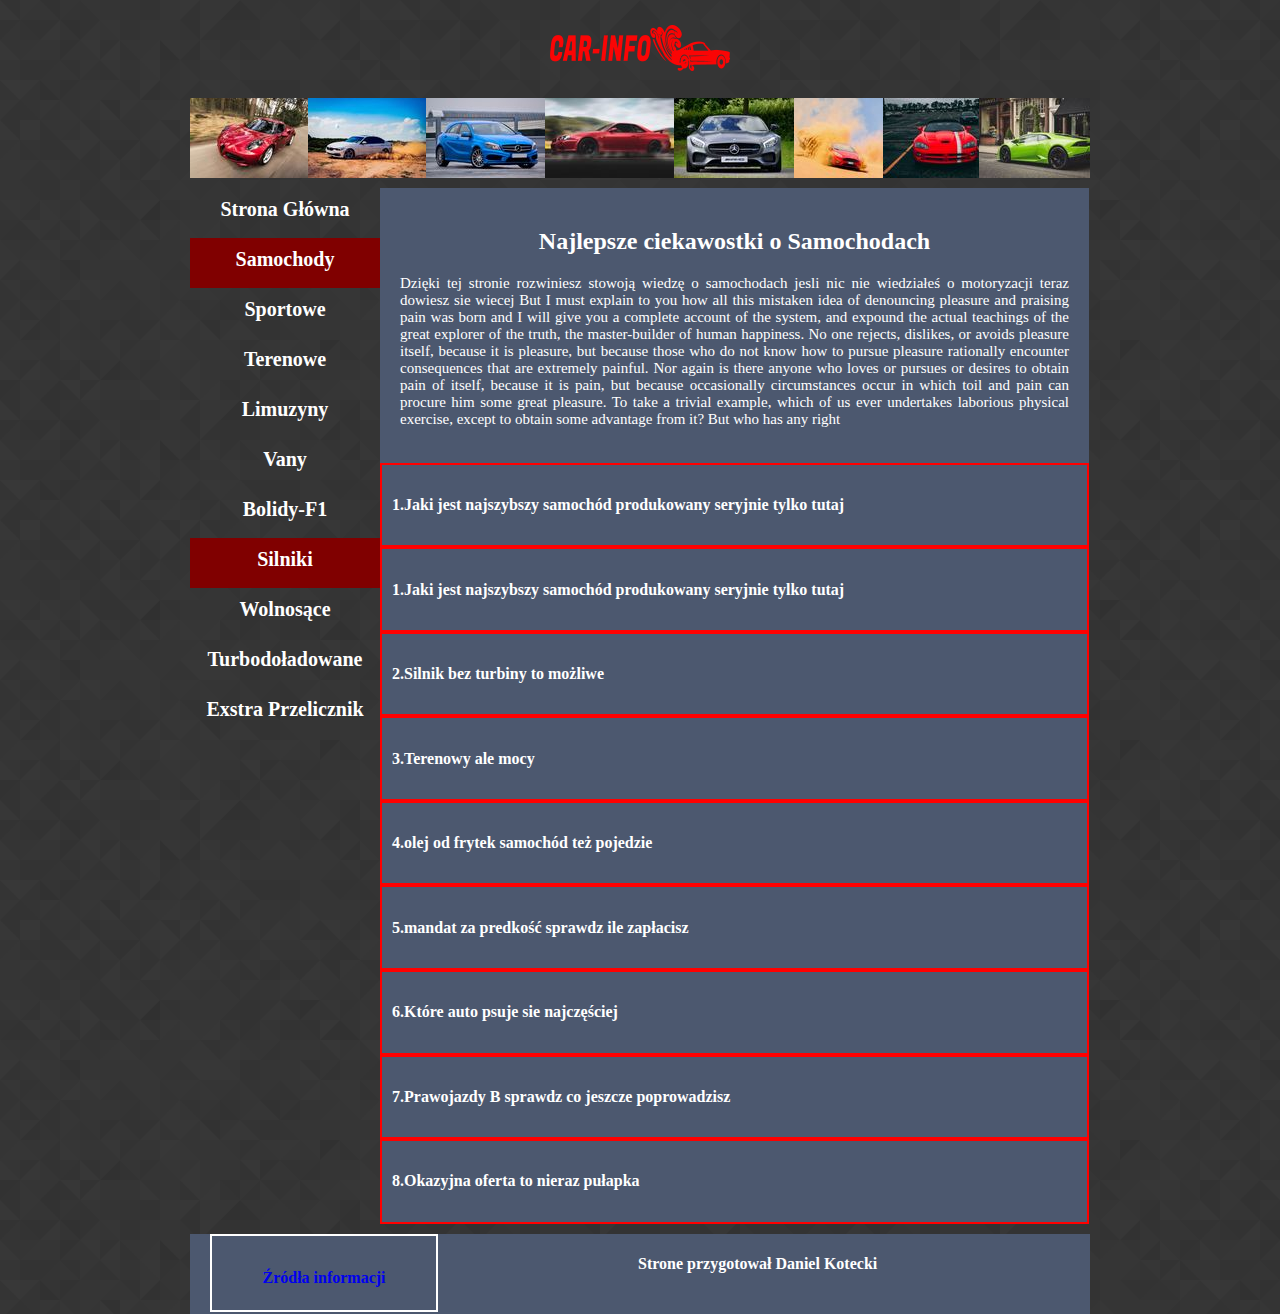
<file: Index.html>
<!doctype html>
<html>
	<head>
		<meta charset="UTF-8">
		<title>CAR_INFO</title>
          <link rel="stylesheet" href="./css/styl.css">
	</head>
	<body>
		<div id="header">
			<img  id="l1"src="./Logo1.png" alt="">
    </div>
			<div id="obrazek">

      </div>
			<div id="box">


      <div id="menuL">
				<a href="./Index.html">	<div class="op">Strona Główna </div></a>
					<div class="Nop">Samochody</div>
				<a href="./Sportowe.html">	<div class="op">Sportowe</div></a>
			<a href="./Terenowe.html">		<div class="op">Terenowe</div></a>
			<a href="./Limuzyny.html">		<div class="op">Limuzyny</div></a>
			<a href="./Van.html">	<div class="op">Vany</div></a>
			<a href="./BolidyF1.html">	<div class="op">Bolidy-F1</div></a>
			<div class="Nop">Silniki</div>
			<a href="./SilnikiWolnosące.html">		<div class="op">Wolnosące</div></a>
			<a href="./SilnikiTurbodoładowane.html">		<div class="op">Turbodoładowane</div></a>
				<a href="./przelicznik.html">	<div class="op">Exstra Przelicznik</div></a>

					<div class="op" style="clear:both"></div>
      </div>
     <div id="content">
			<div class="np">
			<h2 style="text-align:center">Najlepsze ciekawostki o Samochodach</h2>
				<p>Dzięki tej stronie rozwiniesz stowoją wiedzę o samochodach jesli nic nie wiedziałeś o motoryzacji teraz dowiesz sie wiecej But I must explain to you how all this mistaken idea of denouncing pleasure and praising pain was born and I will give you a complete account of the system, and expound the actual teachings of the great explorer of the truth, the master-builder of human happiness. No one rejects, dislikes, or avoids pleasure itself, because it is pleasure, but because those who do not know how to pursue pleasure rationally encounter consequences that are extremely painful. Nor again is there anyone who loves or pursues or desires to obtain pain of itself, because it is pain, but because occasionally circumstances occur in which toil and pain can procure him some great pleasure. To take a trivial example, which of us ever undertakes laborious physical exercise, except to obtain some advantage from it? But who has any right </p>
			</div>
			<div class="punkty">
				<h4>1.Jaki jest najszybszy samochód produkowany seryjnie tylko tutaj </h4>
			</div>
			<div class="punkty">
				<h4>1.Jaki jest najszybszy samochód produkowany seryjnie tylko tutaj </h4>
			</div>	<div class="punkty">
					<h4>2.Silnik bez turbiny to możliwe </h4>
				</div>	<div class="punkty">
						<h4>3.Terenowy ale mocy  </h4>
					</div>	<div class="punkty">
							<h4>4.olej od frytek samochód też pojedzie </h4>
						</div>	<div class="punkty">
								<h4>5.mandat za predkość sprawdz ile zapłacisz </h4>
							</div>	<div class="punkty">
									<h4>6.Które auto psuje sie najczęściej </h4>
								</div>	<div class="punkty">
										<h4>7.Prawojazdy B sprawdz co jeszcze poprowadzisz </h4>
									</div>	<div class="punkty">
											<h4>8.Okazyjna oferta to nieraz pułapka </h4>

     </div>
		 <div style="clear:both"></div>
		 	</div>
			<div id="stopka">
		<a href="./Zródla.html">	<div id="onas"><h4>Źródła informacji</h4></div></a>
			<div id="Tworca">
								<h4>Strone przygotował Daniel Kotecki</h4>
			</div>
					<div style="clear:both"></div>
			</div>
	</body>
</html>
</file>
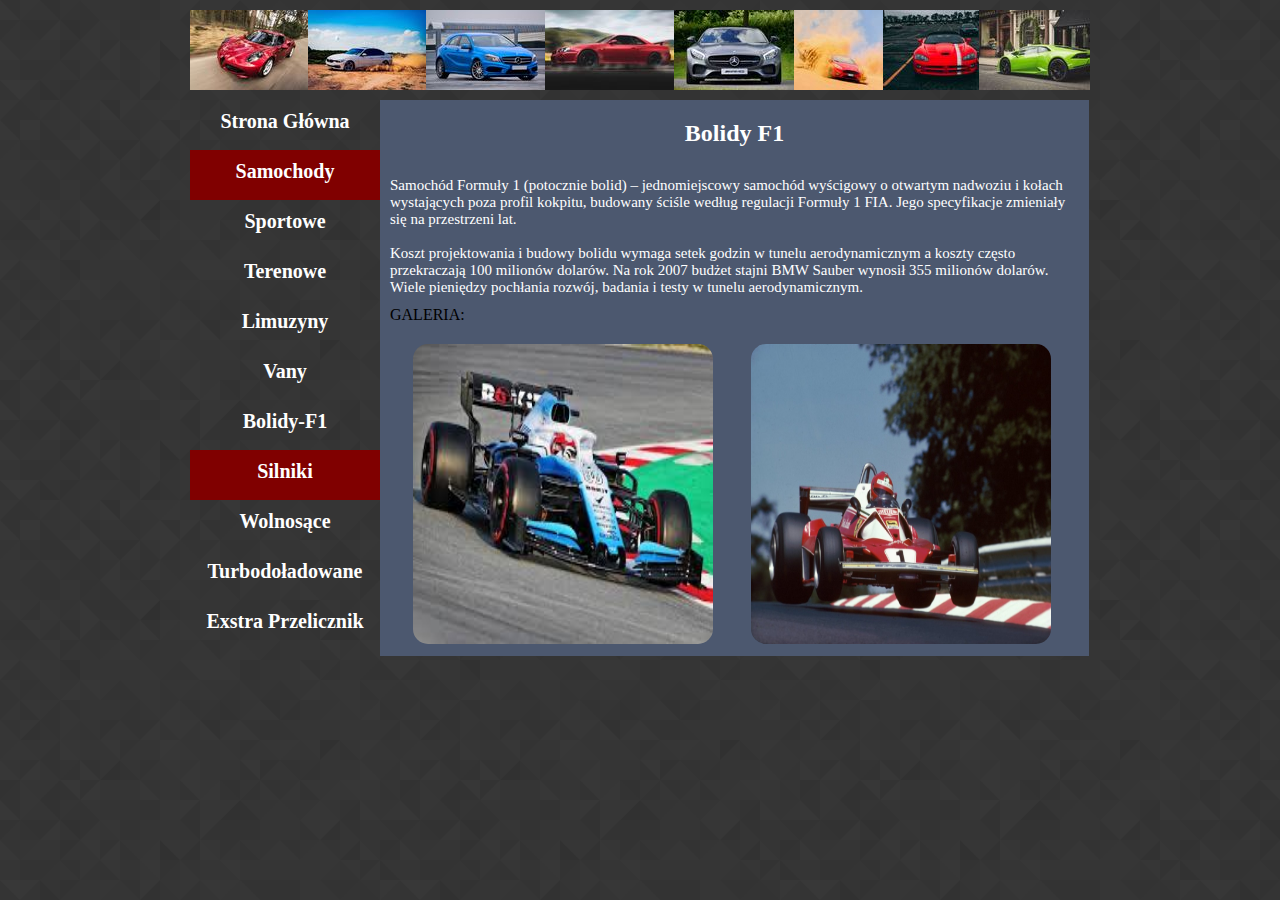
<file: BolidyF1.html>
<!doctype html>
<html>
	<head>
		<meta charset="UTF-8">
		<title>CAR_INFO</title>
          <link rel="stylesheet" href="./css/styl.css">
          <link rel="stylesheet" href="./css/kategorie.css">
	</head>
	<body>
	
			<div id="obrazek">

      </div>
			<div id="box">


      <div id="menuL">
				<a href="./Index.html">	<div class="op">Strona Główna </div></a>
					<div class="Nop">Samochody</div>
				<a href="./Sportowe.html">	<div class="op">Sportowe</div></a>
			<a href="./Terenowe.html">		<div class="op">Terenowe</div></a>
			<a href="./Limuzyny.html">		<div class="op">Limuzyny</div></a>
			<a href="./Van.html">	<div class="op">Vany</div></a>
			<a href="./BolidyF1.html">	<div class="op">Bolidy-F1</div></a>
			<div class="Nop">Silniki</div>
			<a href="./SilnikiWolnosące.html">		<div class="op">Wolnosące</div></a>
			<a href="./SilnikiTurbodoładowane.html">		<div class="op">Turbodoładowane</div></a>
				<a href="./przelicznik.html">	<div class="op">Exstra Przelicznik</div></a>
					<div class="op" style="clear:both"></div>
      </div>
     <div id="content">
			 <h2 style="text-align:center; color:white">Bolidy F1</h2>
      <div id="tekst">
				Samochód Formuły 1 (potocznie bolid) – jednomiejscowy samochód wyścigowy o otwartym nadwoziu i kołach wystających poza profil kokpitu, budowany ściśle według regulacji Formuły 1 FIA. Jego specyfikacje zmieniały się na przestrzeni lat.<br><br>

				Koszt projektowania i budowy bolidu wymaga setek godzin w tunelu aerodynamicznym a koszty często przekraczają 100 milionów dolarów. Na rok 2007 budżet stajni BMW Sauber wynosił 355 milionów dolarów. Wiele pieniędzy pochłania rozwój, badania i testy w tunelu aerodynamicznym.
      </div>
			<div id="galeria">
				<div class="nazwagaleri">
					GALERIA:
				</div>
				<div class="gal">
<img src="./img/niki-lauda-4.jpg" alt="">
				</div>
				<div class="gal">
<img src="./img/kubica.jpg" alt="">
				</div>
				<div  style="clear:both"></div>
			</div>
     </div>
		 <div style="clear:both"></div>
		 	</div>
		</div>

	</body>
</html>
</file>
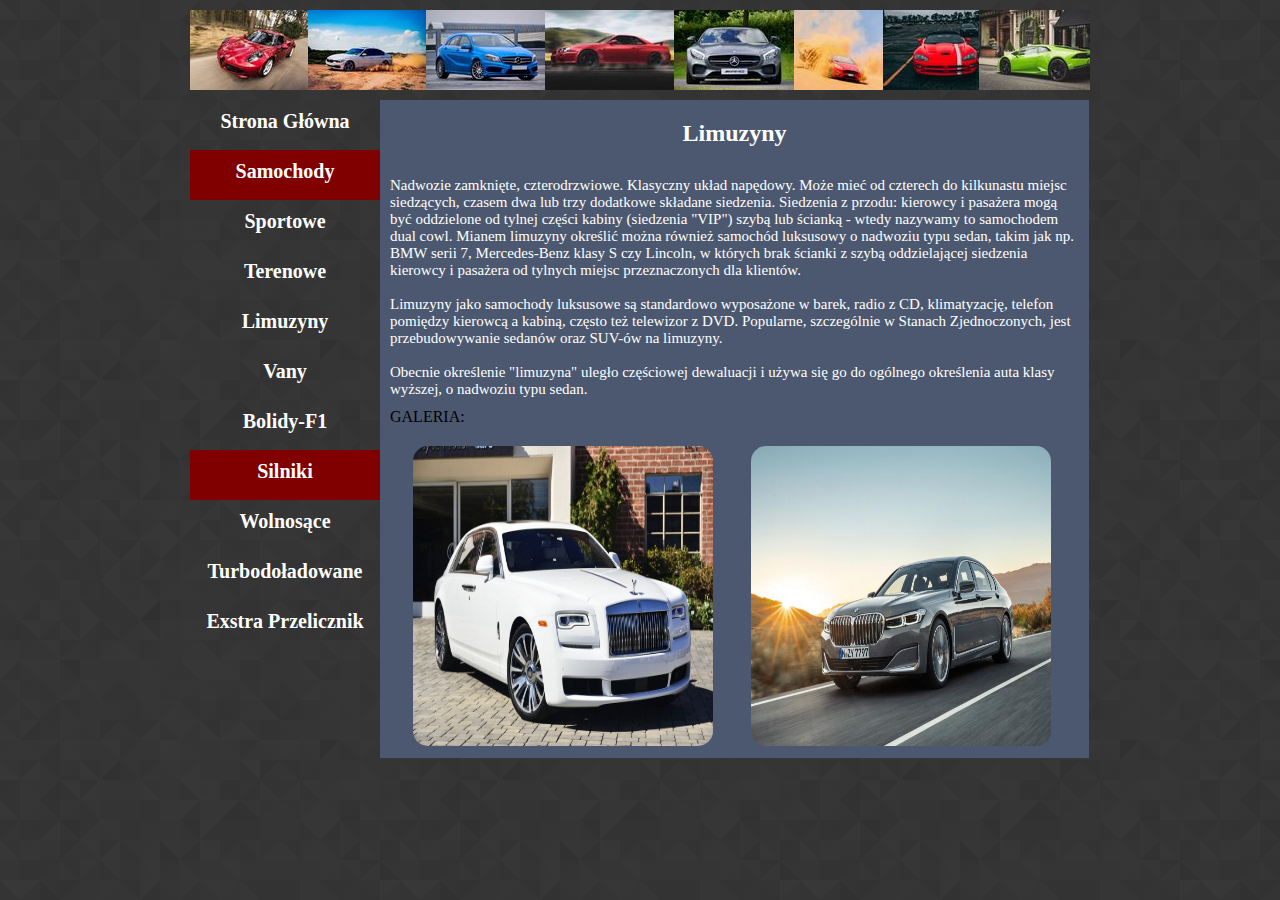
<file: Limuzyny.html>
<!doctype html>
<html>
	<head>
		<meta charset="UTF-8">
		<title>CAR_INFO</title>
          <link rel="stylesheet" href="./css/styl.css">
          <link rel="stylesheet" href="./css/kategorie.css">
	</head>
	<body>

			<div id="obrazek">

      </div>
			<div id="box">


      <div id="menuL">
				<a href="./Index.html">	<div class="op">Strona Główna </div></a>
					<div class="Nop">Samochody</div>
				<a href="./Sportowe.html">	<div class="op">Sportowe</div></a>
			<a href="./Terenowe.html">		<div class="op">Terenowe</div></a>
			<a href="./Limuzyny.html">		<div class="op">Limuzyny</div></a>
			<a href="./Van.html">	<div class="op">Vany</div></a>
			<a href="./BolidyF1.html">	<div class="op">Bolidy-F1</div></a>
			<div class="Nop">Silniki</div>
			<a href="./SilnikiWolnosące.html">		<div class="op">Wolnosące</div></a>
			<a href="./SilnikiTurbodoładowane.html">		<div class="op">Turbodoładowane</div></a>
				<a href="./przelicznik.html">	<div class="op">Exstra Przelicznik</div></a>

					<div class="op" style="clear:both"></div>
      </div>
     <div id="content">
			 <h2 style="text-align:center; color:white">Limuzyny</h2>
      <div id="tekst">
				Nadwozie zamknięte, czterodrzwiowe. Klasyczny układ napędowy. Może mieć od czterech do kilkunastu miejsc siedzących, czasem dwa lub trzy dodatkowe składane siedzenia. Siedzenia z przodu: kierowcy i pasażera mogą być oddzielone od tylnej części kabiny (siedzenia "VIP") szybą lub ścianką - wtedy nazywamy to samochodem dual cowl. Mianem limuzyny określić można również samochód luksusowy o nadwoziu typu sedan, takim jak np. BMW serii 7, Mercedes-Benz klasy S czy Lincoln, w których brak ścianki z szybą oddzielającej siedzenia kierowcy i pasażera od tylnych miejsc przeznaczonych dla klientów.<br><br>

				Limuzyny jako samochody luksusowe są standardowo wyposażone w barek, radio z CD, klimatyzację, telefon pomiędzy kierowcą a kabiną, często też telewizor z DVD. Popularne, szczególnie w Stanach Zjednoczonych, jest przebudowywanie sedanów oraz SUV-ów na limuzyny.<br><br>

				Obecnie określenie "limuzyna" uległo częściowej dewaluacji i używa się go do ogólnego określenia auta klasy wyższej, o nadwoziu typu sedan.
      </div>
			<div id="galeria">
				<div class="nazwagaleri">
					   GALERIA:
				</div>
				<div class="gal">
<img src="./img/bmw 7.jpg" alt="">
				</div>
				<div class="gal">
<img src="./img/rolls.jpg" alt="">
				</div>
				<div  style="clear:both"></div>
			</div>
     </div>
		 <div style="clear:both"></div>
		 	</div>
		</div>

	</body>
</html>
</file>
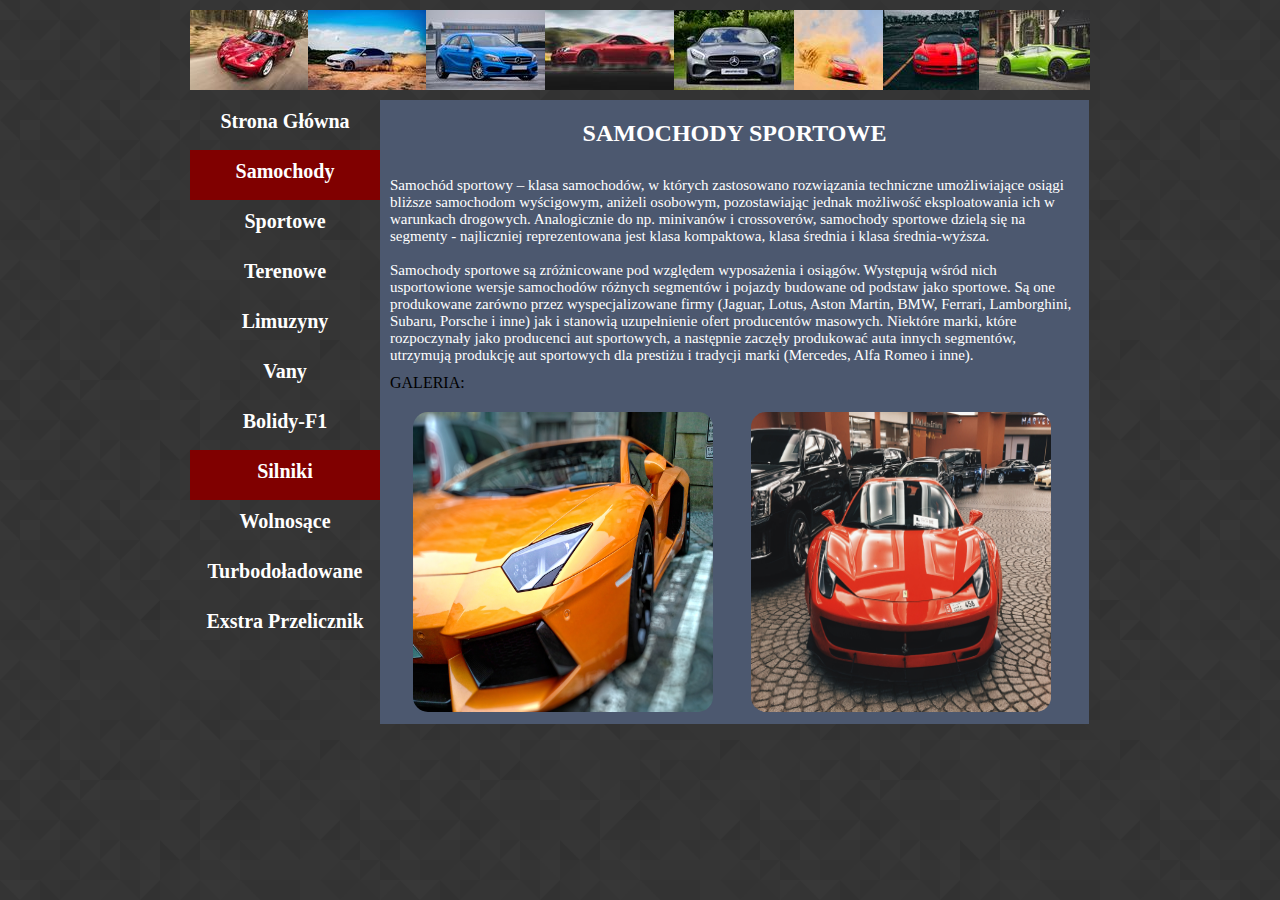
<file: Sportowe.html>
<!doctype html>
<html>
	<head>
		<meta charset="UTF-8">
		<title>CAR_INFO</title>
          <link rel="stylesheet" href="./css/styl.css">
          <link rel="stylesheet" href="./css/kategorie.css">
	</head>
	<body>

			<div id="obrazek">

      </div>
			<div id="box">


      <div id="menuL">
				<a href="./Index.html">	<div class="op">Strona Główna </div></a>
					<div class="Nop">Samochody</div>
				<a href="./Sportowe.html">	<div class="op">Sportowe</div></a>
			<a href="./Terenowe.html">		<div class="op">Terenowe</div></a>
			<a href="./Limuzyny.html">		<div class="op">Limuzyny</div></a>
			<a href="./Van.html">	<div class="op">Vany</div></a>
			<a href="./BolidyF1.html">	<div class="op">Bolidy-F1</div></a>
			<div class="Nop">Silniki</div>
			<a href="./SilnikiWolnosące.html">		<div class="op">Wolnosące</div></a>
			<a href="./SilnikiTurbodoładowane.html">		<div class="op">Turbodoładowane</div></a>
				<a href="./przelicznik.html">	<div class="op">Exstra Przelicznik</div></a>

					<div class="op" style="clear:both"></div>
      </div>
     <div id="content">
			 <h2 style="text-align:center; color:white">SAMOCHODY SPORTOWE</h2>
      <div id="tekst">
				Samochód sportowy – klasa samochodów, w których zastosowano rozwiązania techniczne umożliwiające osiągi bliższe samochodom wyścigowym, aniżeli osobowym, pozostawiając jednak możliwość eksploatowania ich w warunkach drogowych. Analogicznie do np. minivanów i crossoverów, samochody sportowe dzielą się na segmenty - najliczniej reprezentowana jest klasa kompaktowa, klasa średnia i klasa średnia-wyższa.<br><br>

				Samochody sportowe są zróżnicowane pod względem wyposażenia i osiągów. Występują wśród nich usportowione wersje samochodów różnych segmentów i pojazdy budowane od podstaw jako sportowe. Są one produkowane zarówno przez wyspecjalizowane firmy (Jaguar, Lotus, Aston Martin, BMW, Ferrari, Lamborghini, Subaru, Porsche i inne) jak i stanowią uzupełnienie ofert producentów masowych. Niektóre marki, które rozpoczynały jako producenci aut sportowych, a następnie zaczęły produkować auta innych segmentów, utrzymują produkcję aut sportowych dla prestiżu i tradycji marki (Mercedes, Alfa Romeo i inne).
      </div>
			<div id="galeria">
				<div class="nazwagaleri">
					GALERIA:
				</div>
				<div class="gal">
<img src="./img/auto-automobiles-automotive-337909.jpg" alt="">
				</div>
				<div class="gal">
<img src="./img/automobile-car-lamborghini-39501.jpg" alt="">
				</div>
				<div  style="clear:both"></div>
			</div>
     </div>
		 <div style="clear:both"></div>
		 	</div>
		</div>

	</body>
</html>
</file>
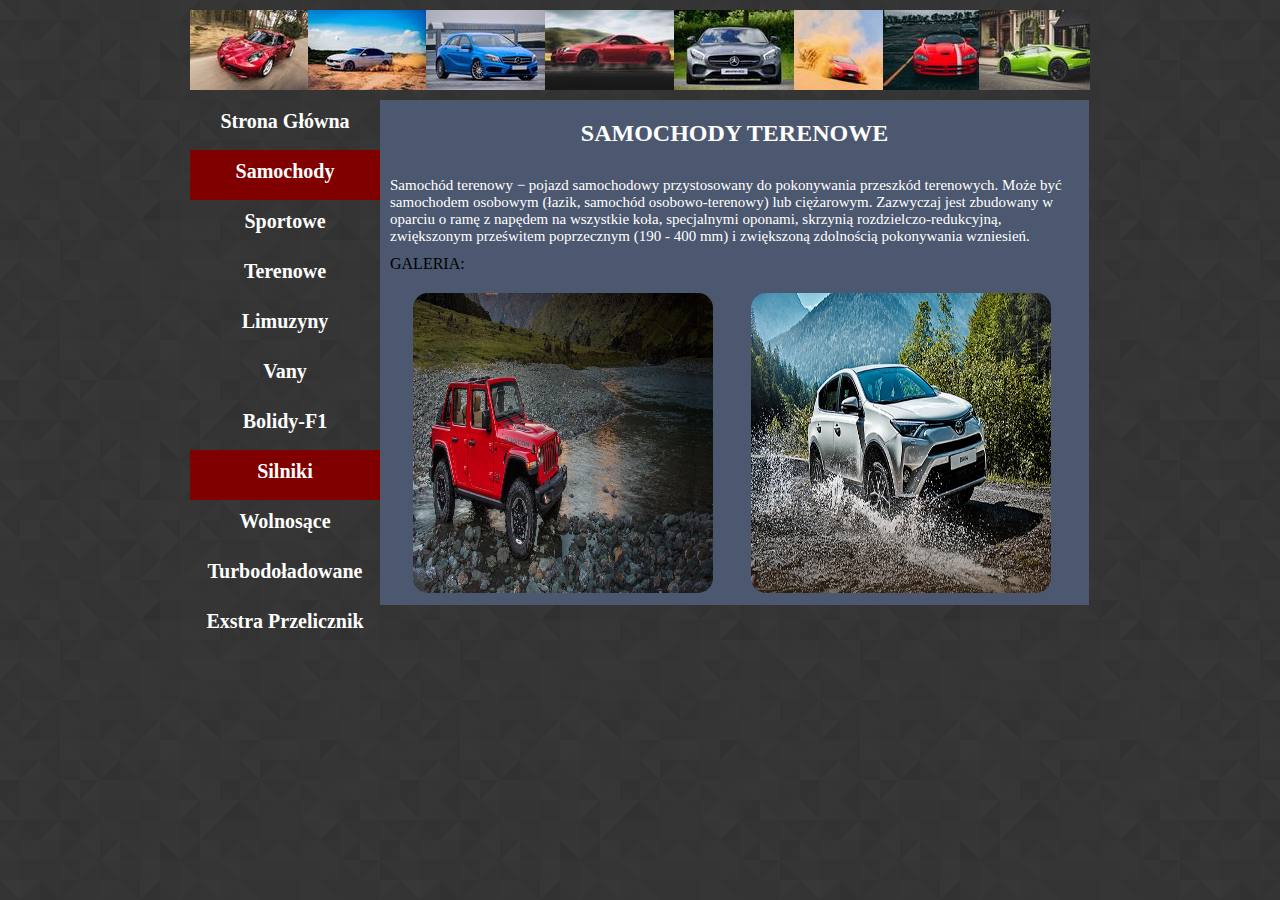
<file: Terenowe.html>
<!doctype html>
<html>
	<head>
		<meta charset="UTF-8">
		<title>CAR_INFO</title>
          <link rel="stylesheet" href="./css/styl.css">
          <link rel="stylesheet" href="./css/kategorie.css">
	</head>
	<body>

			<div id="obrazek">

      </div>
			<div id="box">


      <div id="menuL">
				<a href="./Index.html">	<div class="op">Strona Główna </div></a>
					<div class="Nop">Samochody</div>
				<a href="./Sportowe.html">	<div class="op">Sportowe</div></a>
			<a href="./Terenowe.html">		<div class="op">Terenowe</div></a>
			<a href="./Limuzyny.html">		<div class="op">Limuzyny</div></a>
			<a href="./Van.html">	<div class="op">Vany</div></a>
			<a href="./BolidyF1.html">	<div class="op">Bolidy-F1</div></a>
			<div class="Nop">Silniki</div>
			<a href="./SilnikiWolnosące.html">		<div class="op">Wolnosące</div></a>
			<a href="./SilnikiTurbodoładowane.html">		<div class="op">Turbodoładowane</div></a>
				<a href="./przelicznik.html">	<div class="op">Exstra Przelicznik</div></a>

					<div class="op" style="clear:both"></div>
      </div>
     <div id="content">
			 <h2 style="text-align:center; color:white">SAMOCHODY TERENOWE</h2>
      <div id="tekst">
Samochód terenowy − pojazd samochodowy przystosowany do pokonywania przeszkód terenowych. Może być samochodem osobowym (łazik, samochód osobowo-terenowy) lub ciężarowym. Zazwyczaj jest zbudowany w oparciu o ramę z napędem na wszystkie koła, specjalnymi oponami, skrzynią rozdzielczo-redukcyjną, zwiększonym prześwitem poprzecznym (190 - 400 mm) i zwiększoną zdolnością pokonywania wzniesień.
      </div>
			<div id="galeria">
				<div class="nazwagaleri">
					GALERIA:
				</div>
				<div class="gal">
<img src="./img/4x4-toyota-rav4_tcm-1015-1166518.jpg" alt="">
				</div>
				<div class="gal">
<img src="./img/jeep-.jpg" alt="">
				</div>
				<div  style="clear:both"></div>
			</div>
     </div>
		 <div style="clear:both"></div>
		 	</div>
		</div>

	</body>
</html>
</file>
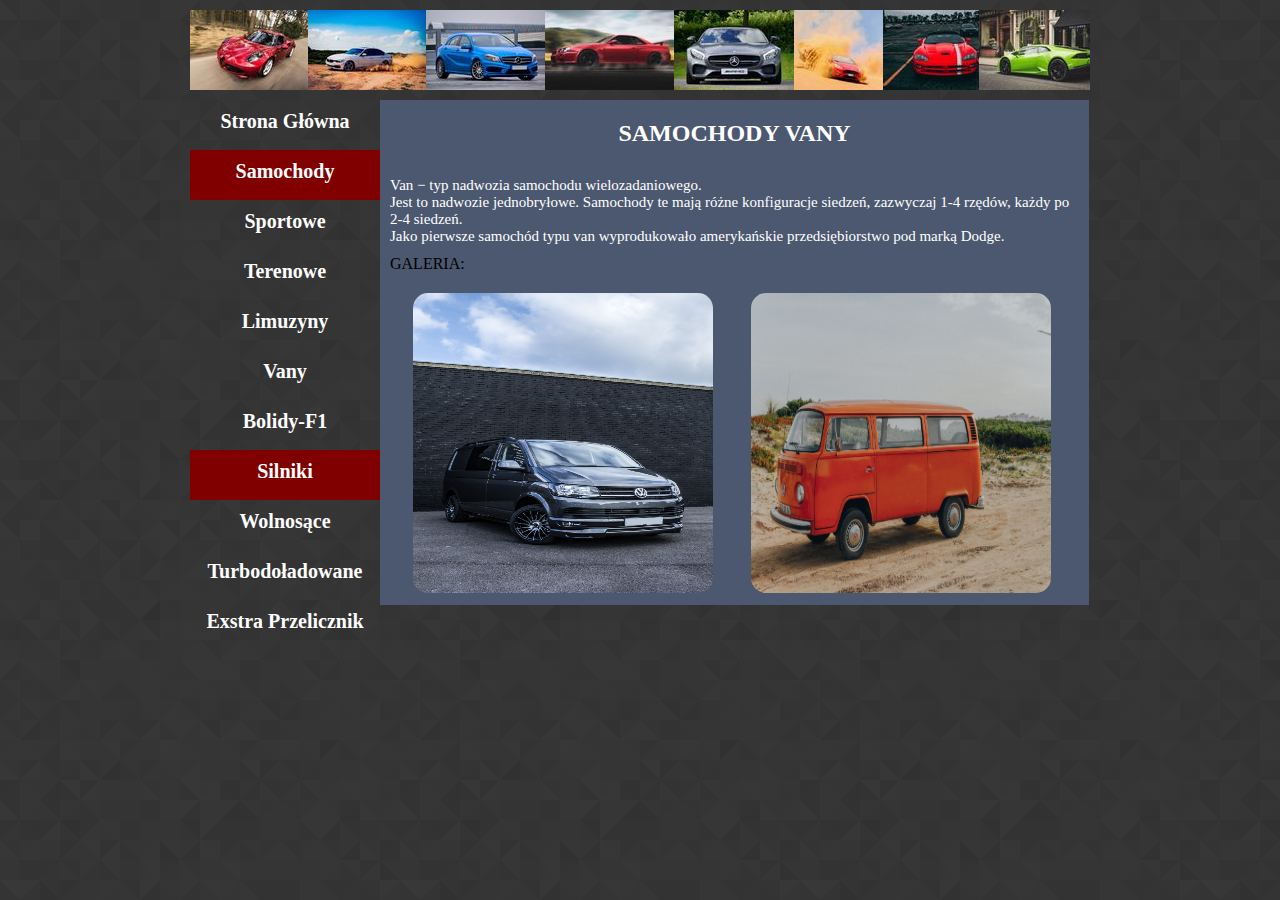
<file: Van.html>
<!doctype html>
<html>
	<head>
		<meta charset="UTF-8">
		<title>CAR_INFO</title>
          <link rel="stylesheet" href="./css/styl.css">
          <link rel="stylesheet" href="./css/kategorie.css">
	</head>
	<body>

			<div id="obrazek">

      </div>
			<div id="box">


      <div id="menuL">
				<a href="./Index.html">	<div class="op">Strona Główna </div></a>
					<div class="Nop">Samochody</div>
				<a href="./Sportowe.html">	<div class="op">Sportowe</div></a>
			<a href="./Terenowe.html">		<div class="op">Terenowe</div></a>
			<a href="./Limuzyny.html">		<div class="op">Limuzyny</div></a>
			<a href="./Van.html">	<div class="op">Vany</div></a>
			<a href="./BolidyF1.html">	<div class="op">Bolidy-F1</div></a>
			<div class="Nop">Silniki</div>
			<a href="./SilnikiWolnosące.html">		<div class="op">Wolnosące</div></a>
			<a href="./SilnikiTurbodoładowane.html">		<div class="op">Turbodoładowane</div></a>
				<a href="./przelicznik.html">	<div class="op">Exstra Przelicznik</div></a>

					<div class="op" style="clear:both"></div>
      </div>
     <div id="content">
			 <h2 style="text-align:center; color:white">SAMOCHODY VANY</h2>
      <div id="tekst">
				Van − typ nadwozia samochodu wielozadaniowego. <br>
				Jest to nadwozie jednobryłowe. Samochody te mają różne konfiguracje siedzeń, zazwyczaj 1-4 rzędów, każdy po 2-4 siedzeń.<br>
				Jako pierwsze samochód typu van wyprodukowało amerykańskie przedsiębiorstwo pod marką Dodge.<br>
      </div>
			<div id="galeria">
				<div class="nazwagaleri">
					GALERIA:
				</div>
				<div class="gal">
<img src="./img/van1.jpg" alt="">
				</div>
				<div class="gal">
<img src="./img/van2.jpg" alt="">
				</div>
				<div  style="clear:both"></div>
			</div>
     </div>
		 <div style="clear:both"></div>
		 	</div>
		</div>

	</body>
</html>
</file>
<file: css/styl.css>
body{

background-image: url("./../img/prism.png");
}

#header{
margin-left: auto;
margin-right: auto;
width: 900px;
height: 80px;
/*//background-color: 	#4c586f;*/


}
#obrazek{
  margin-left: auto;
  margin-right: auto;
  margin-top: 10px;
  width: 900px;
  height: 80px;
  background-color: 	#4c586f;
}

#box{
width: 900px;
height: auto;
margin-top: 10px;
  margin-left: auto;
  margin-right: auto;
/*  background-color: 	#4c586f;*/
}
#menuL{
float: left;
width: 190px;
height: auto;
background-color: 	#4c586f
border: 2px solid red;

}
#content{
  float: left;
width: 709px;
height: auto;
background-color: 	#4c586f

}
.op{
  height: 40px;
text-align: center;
color: white;
font-weight: bold;
font-size: 20px;
    padding-top: 10px;
}

.Nop{
  background-color: #800000;
  width:max;
  height: 40px;
text-align: center;
color: white;
font-size: 20px;
font-weight: bold;
    padding-top: 10px;

}
.op:hover{
  background-color: grey;
  /*border: 2px solid red;*/
    border-radius: 25px;
    cursor: pointer;
}
.np{
  padding: 20px;
  color: white;

}

p{

  font-size: 15px;
  text-align: justify;
}
.punkty{

  padding: 10px;
  color: white;
  border: 2px solid red;
}
.punkty:hover{
  cursor: pointer;
  background-color: grey;
}
#stopka{
  margin-left: auto;
  margin-right: auto;
  margin-top: 10px;
  float: left;
  width: 900px;
  height: 80px;
  background-color: #4c586f;
  color: white;
}
#onas{
  float: left;
  width: 200px;
  height: 50px;
  margin-left: 20px;
  padding:12px;
  text-align: center;
  border: 2px solid white;
}
#onas:hover{
  background-color: grey;
    cursor: pointer;
}
a:link {
  text-decoration: none;
}

a:visited {
  text-decoration: none;
}
#Tworca{ margin-left:200px;
  float: left;
}
#l1{
  padding-left: 350px;
  padding-top: 15px;
}
#obrazek{
  background-image: url("./../ob.png");

}
</file>
<file: css/kategorie.css>
#tekst{
  color: white;
  padding: 10px;
  font-size: 15px;
}
#galeria{
  height: 350px;
}
img{

  float: right;
  width: 300px;
  height: 300px;
  background-color: white;
  margin-top: 20px;
margin-right: 38px;
border-radius: 15px;
transition: transform .2s;
}
img:hover{
cursor: zoom-in;
  transform: scale(2.0);
}
.nazwagaleri{
  padding-left: 10px;
}
#obrazek{
  background-image: url("./../ob.png");

}
</file>
